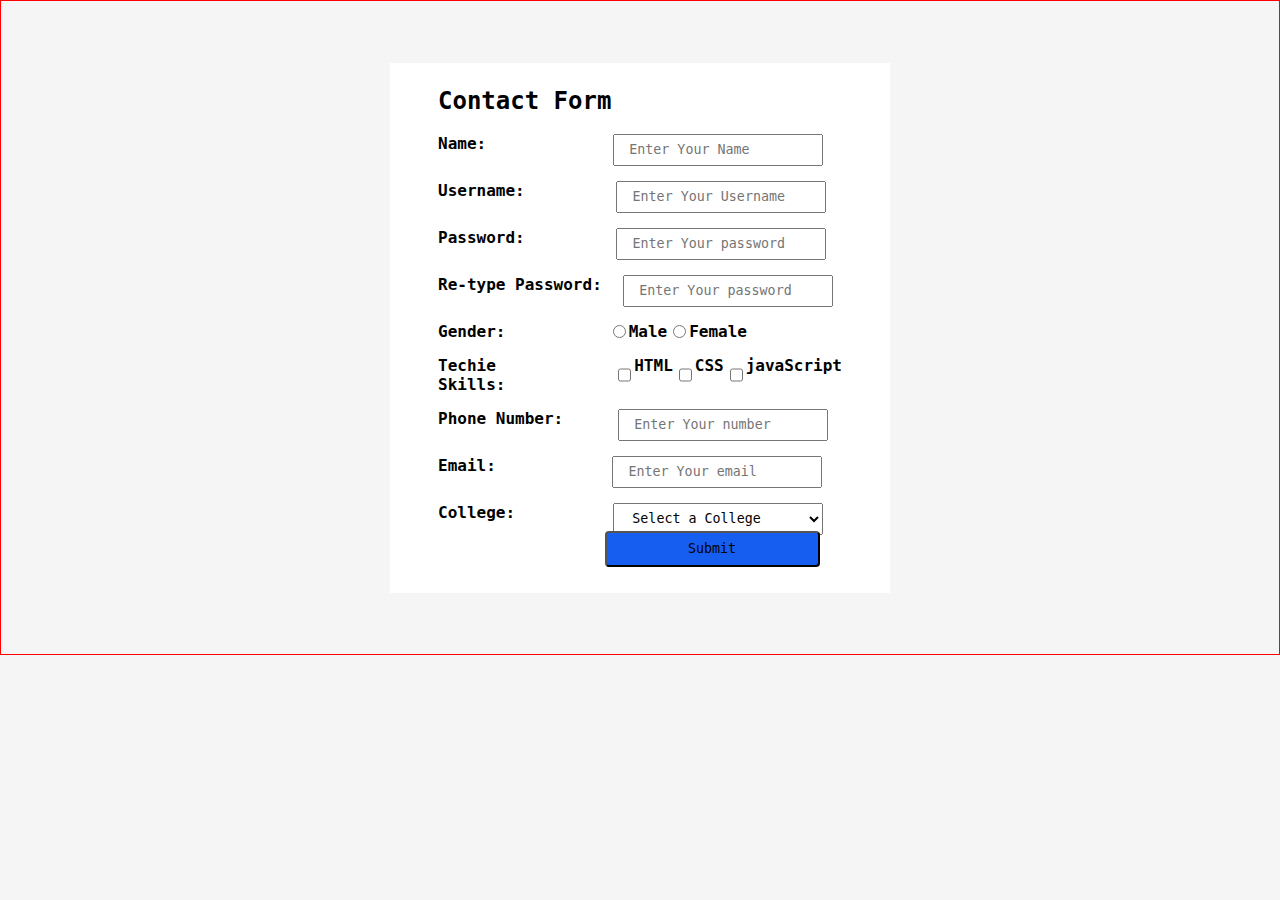
<file: Form.html>
<!DOCTYPE html>
<html lang="en">
  <head>
    <meta charset="UTF-8" />
    <meta http-equiv="X-UA-Compatible" content="IE=edge" />
    <meta name="viewport" content="width=device-width, initial-scale=1.0" />
    <title>Form</title>
    <link rel="stylesheet" href="styles.css" />
  </head>
  <body class="body">
    <div class="form__container">
      <div class="form__title">
        <h2>Contact Form</h2>
      </div>
      <div class="form__form">
        <form>
          <div class="name">
            <label for="name">Name:</label>
            <input type="text" name="name" placeholder="Enter Your Name" />
          </div>
          <div class="username">
            <label for="username">Username:</label>
            <input
              type="text"
              name="Username"
              placeholder="Enter Your Username"
            />
          </div>
          <div class="password">
            <label for="Password">Password:</label>
            <input
              type="password"
              name="password"
              placeholder="Enter Your password"
            />
          </div>
          <div class="re-password">
            <label for="Password">Re-type Password:</label>
            <input
              type="password"
              name="password"
              placeholder="Enter Your password"
            />
          </div>
          <div class="gender">
            <label for="gender">Gender:</label>
            <div class="flex">
              <div class="male">
                <input type="radio" name="gender" id="male" value="Male" />
                <label for="male">Male</label>
              </div>
              <div class="female">
                <input type="radio" name="gender" id="female" value="Female" />
                <label for="female">Female</label>
              </div>
            </div>
          </div>
          <div class="tech">
            <label for="tech">Techie Skills:</label>
            <div class="flex">
              <div class="html">
                <input type="checkbox" name="html" />
                <label for="male">HTML</label>
              </div>
              <div class="css">
                <input type="checkbox" name="css" />
                <label for="css">CSS</label>
              </div>
              <div class="javascript">
                <input type="checkbox" name="javascript" />
                <label for="javascript">javaScript</label>
              </div>
            </div>
          </div>
          <div class="phonenumber">
            <label for="phonenumber">Phone Number:</label>
            <input
              type="number"
              name="phone number"
              placeholder="Enter Your number"
            />
          </div>
          <div class="email">
            <label for="email">Email:</label>
            <input
              type="email"
              name="phone number"
              placeholder="Enter Your email"
            />
          </div>
          <div class="selected">
            <label for="college">College:</label>
            <select name="college" required>
                <option value="" disabled selected hidden>Select a College</option>
          </div>
          <div class="selected">
            <label for="college">College:</label>
            <select name="college" required>
                <option value="" disabled selected hidden>Select a College</option>
          </div> 
        </form>
        <button class="form__button">Submit</button>

      </div>
    </div>
  </body>
</html>
</file>
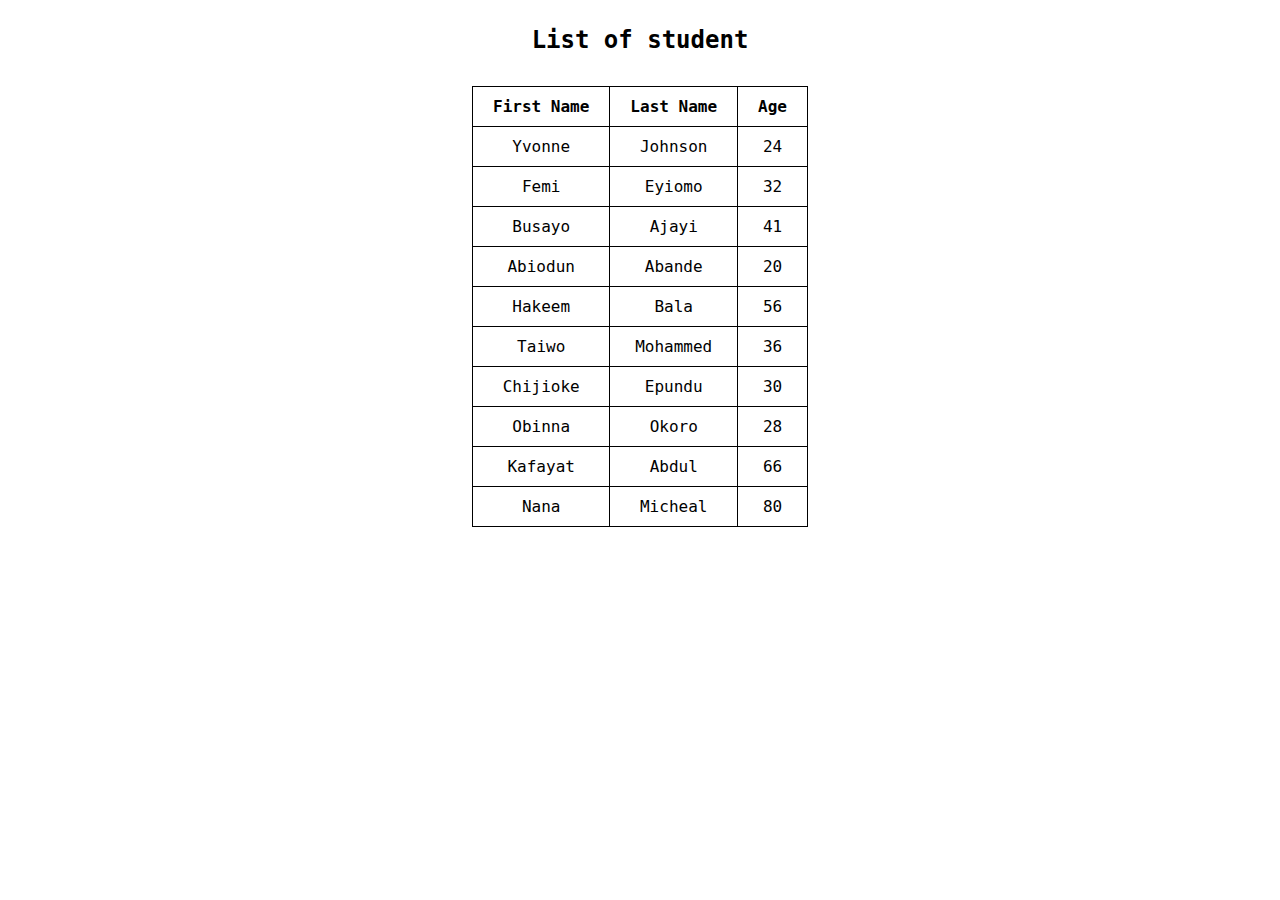
<file: table.html>
<!DOCTYPE html>
<html lang="en">
  <head>
    <meta charset="UTF-8" />
    <meta http-equiv="X-UA-Compatible" content="IE=edge" />
    <meta name="viewport" content="width=device-width, initial-scale=1.0" />
    <title>table project</title>
    <link rel="stylesheet" href="styles.css" />
  </head>
  <body>
    <h2>List of student</h2>
    <table>
      <thead>
        <tr>
          <th>First Name</th>
          <th>Last Name</th>
          <th>Age</th>
        </tr>
      </thead>

      <tbody>
        <tr>
          <td>Yvonne</td>
          <td>Johnson</td>
          <td>24</td>
        </tr>
        <tr>
          <td>Femi</td>
          <td>Eyiomo</td>
          <td>32</td>
        </tr>

        <tr>
          <td>Busayo</td>
          <td>Ajayi</td>
          <td>41</td>
        </tr>
        <tr>
          <td>Abiodun</td>
          <td>Abande</td>
          <td>20</td>
        </tr>
        <tr>
          <td>Hakeem</td>
          <td>Bala</td>
          <td>56</td>
        </tr>
        <tr>
          <td>Taiwo</td>
          <td>Mohammed</td>
          <td>36</td>
        </tr>
        <tr>
          <td>Chijioke</td>
          <td>Epundu</td>
          <td>30</td>
        </tr>
        <tr>
          <td>Obinna</td>
          <td>Okoro</td>
          <td>28</td>
        </tr>
        <tr>
          <td>Kafayat</td>
          <td>Abdul</td>
          <td>66</td>
        </tr>
        <tr>
          <td>Nana</td>
          <td>Micheal</td>
          <td>80</td>
        </tr>
      </tbody>
    </table>
  </body>
</html>
</file>
<file: styles.css>
* {
  margin: 0;
  padding: 0;
  box-sizing: border-box;
  font-family: "Ubuntu Mono", monospace;
}

body {
  max-width: 50%;
  margin: 2% auto;
  text-align: center;
}
.body {
  background: #f5f5f5;
  margin: 0;
  max-width: 100%;
  border: 1px solid red;
}
.header {
  margin-bottom: 4%;
}
.section {
  margin: 4% 0%;
}
.section a {
  text-decoration: none;
  color: blue;
}

.btn {
  background-color: blue;
  border: none;
  color: white;
  padding: 2% 4%;
  text-align: center;
  text-decoration: none;
  display: inline-block;
  font-size: 16px;
  cursor: pointer;
  border-radius: 25px;
}

table {
  margin: 2rem auto;
}

table,
th,
td {
  border: 1px solid black;
  border-collapse: collapse;
  padding: 10px 20px;
}
.form__container {
  position: relative;
  width: 500px;
  height: 530px;
  background: #ffffff;
  margin: 3.85rem auto;
}
.form__title {
  text-align: start;
  padding: 0 3rem;
  padding-top: 1.5rem;
}
.form__form {
  text-align: start;
  padding: 0 3rem;
  padding-top: 1.2rem;
}
form {
  display: flex;
  flex-direction: column;

  justify-content: center;
  align-items: flex-start;
  padding: 0px;
  gap: 15px;
}
.name {
  display: flex;
  flex-direction: row;
  gap: 7.9rem;
}

.username {
  display: flex;
  flex-direction: row;
  gap: 5.7rem;
}
.password {
  display: flex;
  flex-direction: row;
  gap: 5.7rem;
}
.re-password {
  display: flex;
  flex-direction: row;
  gap: 1.3rem;
}
.male {
  display: flex;
  flex-direction: row;
  gap: 3px;
}
.female {
  display: flex;
  flex-direction: row;
  gap: 3px;
}
.gender {
  display: flex;
  flex-direction: row;
  gap: 6.7rem;
}
.flex {
  display: flex;
  flex-direction: row;
  gap: 6px;
}
.tech {
  display: flex;
  flex-direction: row;
  gap: 2.9rem;
}
.html {
  display: flex;
  flex-direction: row;
  gap: 3px;
}
.css {
  display: flex;
  flex-direction: row;
  gap: 3px;
}
.javascript {
  display: flex;
  flex-direction: row;
  gap: 3px;
}
.phonenumber {
  display: flex;
  flex-direction: row;
  gap: 3.4rem;
}
.email {
  display: flex;
  flex-direction: row;
  gap: 7.25rem;
}
.selected {
  display: flex;
  flex-direction: row;
  gap: 6.1rem;
}
form label {
  font-weight: bold;
}
form input[type="text"] {
  width: 210px;
  height: 2rem;
  padding-left: 1.1em;
}
form input[type="password"] {
  width: 210px;
  height: 2rem;
  padding-left: 1.1em;
}
form input[type="email"] {
  width: 210px;
  height: 2rem;
  padding-left: 1.1em;
}

form input[type="number"] {
  width: 210px;
  height: 2rem;
  padding-left: 1.1em;
}
form select {
  width: 210px;
  height: 2rem;
  padding-left: 1.1em;
}
.form__button {
  position: absolute;
  width: 215px;
  height: 36px;
  left: 214.5px;
  top: 460px;
  margin-top: 0.5rem;
  background: #155eef;
  border-radius: 4px;
}
</file>
